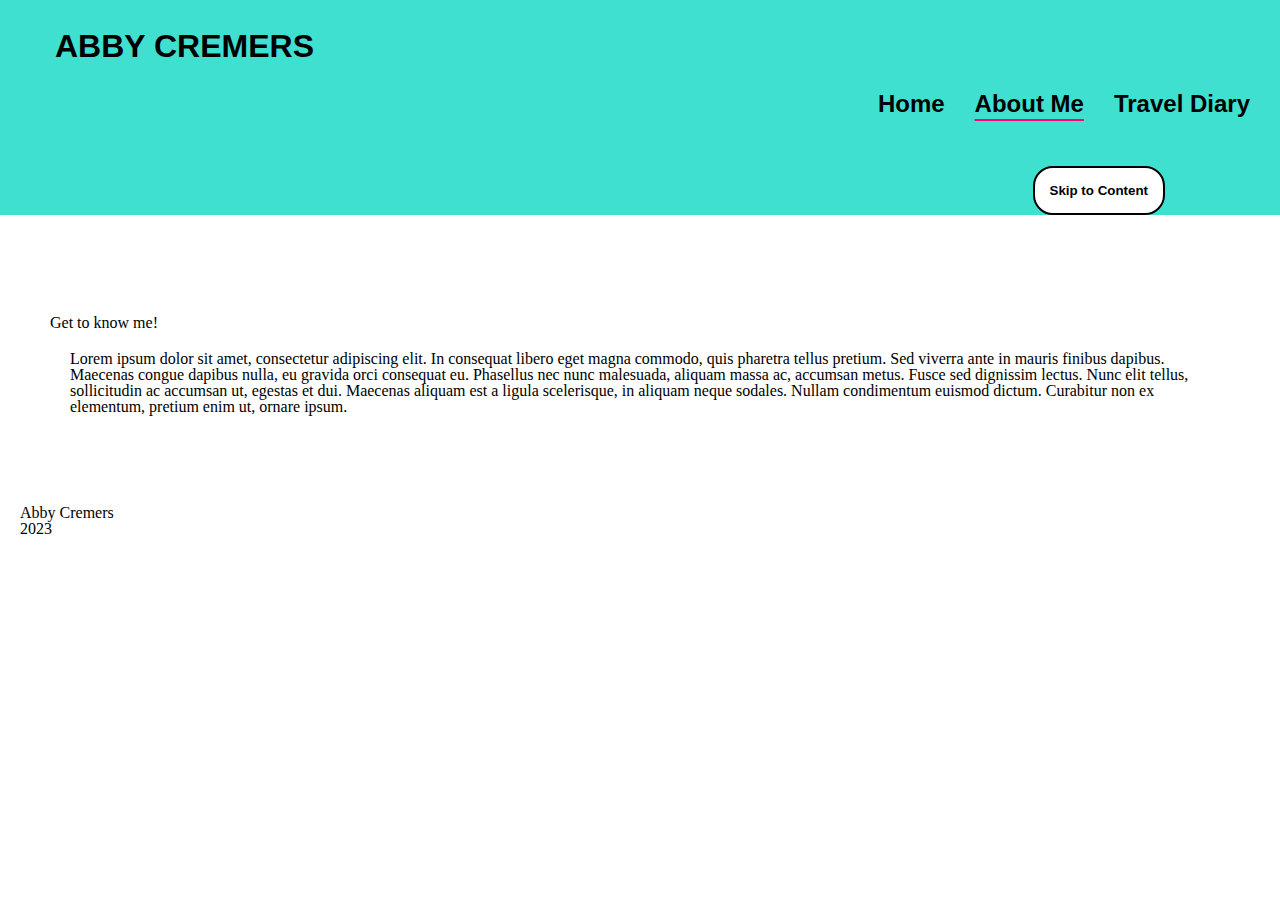
<file: personal.html>
<!DOCTYPE html>
<html lang="en">
<head>
    <meta charset="UTF-8">
    <meta http-equiv="X-UA-Compatible" content="IE=edge">
    <meta name="viewport" content="width=device-width, initial-scale=1.0">
    <link rel="stylesheet" href="css/html5reset.css">
    <link rel="stylesheet" href="css/style.css">
    <title>About Me</title>
</head>
<body>
    <header>
        <nav>
            <h3>ABBY CREMERS</h3>
			<ul>
				<li><a href = "index.html" >Home</a></li>
				<li class="active"><a href = "personal.html">About Me</a></li>
				<li><a href = "travel.html">Travel Diary</a></li>
			</ul>
		</nav>
        <a class="skip-link" href='#mainHeader'> <button>Skip to Content</button></a>
    </header>
    <main>

        <h1 id="mainHeader"> Get to know me! </h1>

        <p>Lorem ipsum dolor sit amet, consectetur adipiscing elit. In consequat libero eget magna commodo, quis pharetra tellus pretium. Sed viverra ante in mauris finibus dapibus. Maecenas congue dapibus nulla, eu gravida orci consequat eu. Phasellus nec nunc malesuada, aliquam massa ac, accumsan metus. Fusce sed dignissim lectus. Nunc elit tellus, sollicitudin ac accumsan ut, egestas et dui. Maecenas aliquam est a ligula scelerisque, in aliquam neque sodales. Nullam condimentum euismod dictum. Curabitur non ex elementum, pretium enim ut, ornare ipsum.</p>
    
    
    </main>
</body>

<footer>
    <p>Abby Cremers <br>2023</p>
</footer>

</html>
</file>
<file: css/style.css>
/* mobile first! */

header {
    background-color: turquoise;
    margin-bottom: 50px;
    font-family: Arial, Helvetica, sans-serif;
    font-weight: bolder;
}

header h3{
    display: flex;
    justify-content: flex-start;
    align-items: center;
    margin-left: 25px;
    color: black;
    font-size: 2rem;
    padding: 30px;
}

main{
    padding: 50px;
}

p{
    padding:20px;
}

nav ul {
    display: flex;
    justify-content: flex-end;
    align-items: right;
    text-decoration: none;
}

nav li a{
    margin-right: 30px;
    text-decoration: none;
    color: black;
    font-size: 1.5rem;
}

nav li a.active{
    color: blue;
}

nav li.active {
    text-decoration: underline;
    text-decoration-line: underline;
    text-decoration-thickness: 2px;
    text-underline-offset: 7px;
    color: rgb(255, 0, 115);
  }

  .skip-link{
    text-decoration: none;
  }

  .skip-link button {
    display: flex;
    justify-content: flex-end;
    margin-right: 115px;
    align-items: center;
    align-self: center;
    margin-left: auto;
    margin-top: 50px;
    color: black;
    background-color: white;
    border: 2px solid black;
    border-radius: 20px;
    font-weight: bolder;
    padding: 15px;
  }

  .image-grid {
    display: grid;
    grid-template-columns: repeat(auto-fit, minmax(300px, 1fr));
    grid-gap: 20px;
    margin-top: 20px;
}
</file>
